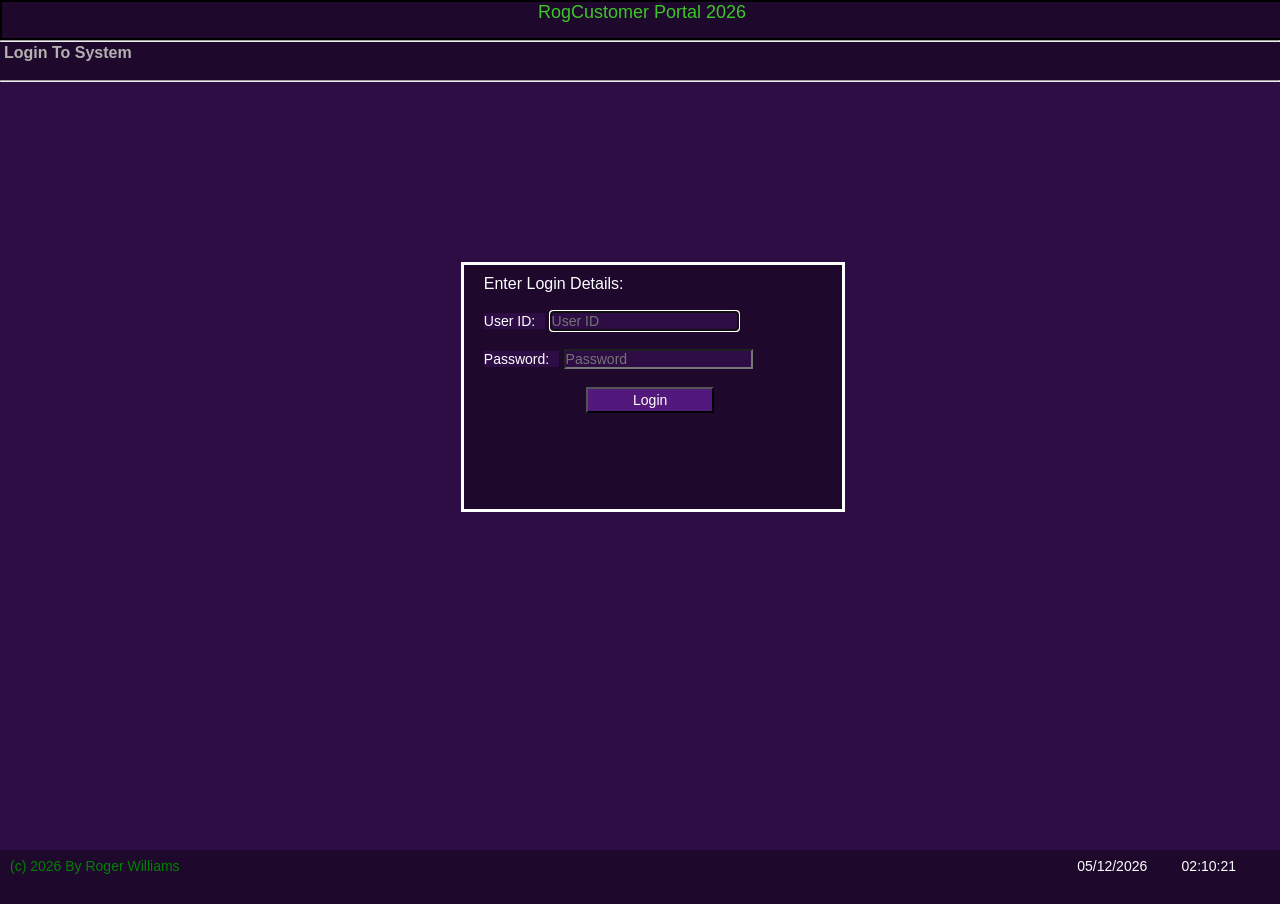
<file: index.html>
<!DOCTYPE html PUBLIC "-//W3C//DTD XHTML 1.0 Transitional//EN" "http://www.w3.org/TR/xhtml1/DTD/xhtml1-transitional.dtd">
<html xmlns="http://www.w3.org/1999/xhtml">
  <!--
    Modified from the Debian original for Ubuntu
    Last updated: 2022-03-22
    See: https://launchpad.net/bugs/1966004
  -->
  <head>
    <meta http-equiv="Content-Type" content="text/html; charset=UTF-8" />
    <title>RogCustomer Portal 2026 - Login</title>
  </head>
  <link type="text/css" link rel="stylesheet" href="/css/style.css"></link>

  <body>
  <iframe src="/html/header_login.html" class="clsHeaderLogin"></iframe> 

  <div id="divMainLogin" class="clsMainLogin">
      <hr>
      <div id="divMainHeader"> 
          Login To System
      </div>
      <hr>

   <div id="divLogin"> Enter Login Details:  <br><br>    
    <form id="frmLogin">
        <label for="TXTUser" class="clsLabelText">User ID:</label>
        <input
            type="text"
            id="TXTUser"
            placeholder="User ID"
            required
            class="clsLabelText"
            maxlength="10"
            autofocus
        >
        <br><br>  
        <label for="TXTPassword" class="clsLabelText">Password:</label>
        <input
            id="TXTPassword"
            placeholder="Password"
            required
            class="clsLabelText"
            maxlength="10"
            type="password"
        >
        <br><br>  
        <button type="submit" id="BTNLogin">
            Login
        </button>        
      </form>
   </div>
  </div> 

  <iframe src="/html/footer.html" class="clsFooter"></iframe> 
 </body>
<script src="../JavaScript/login.js" type="module" defer></script>
</html>
</file>
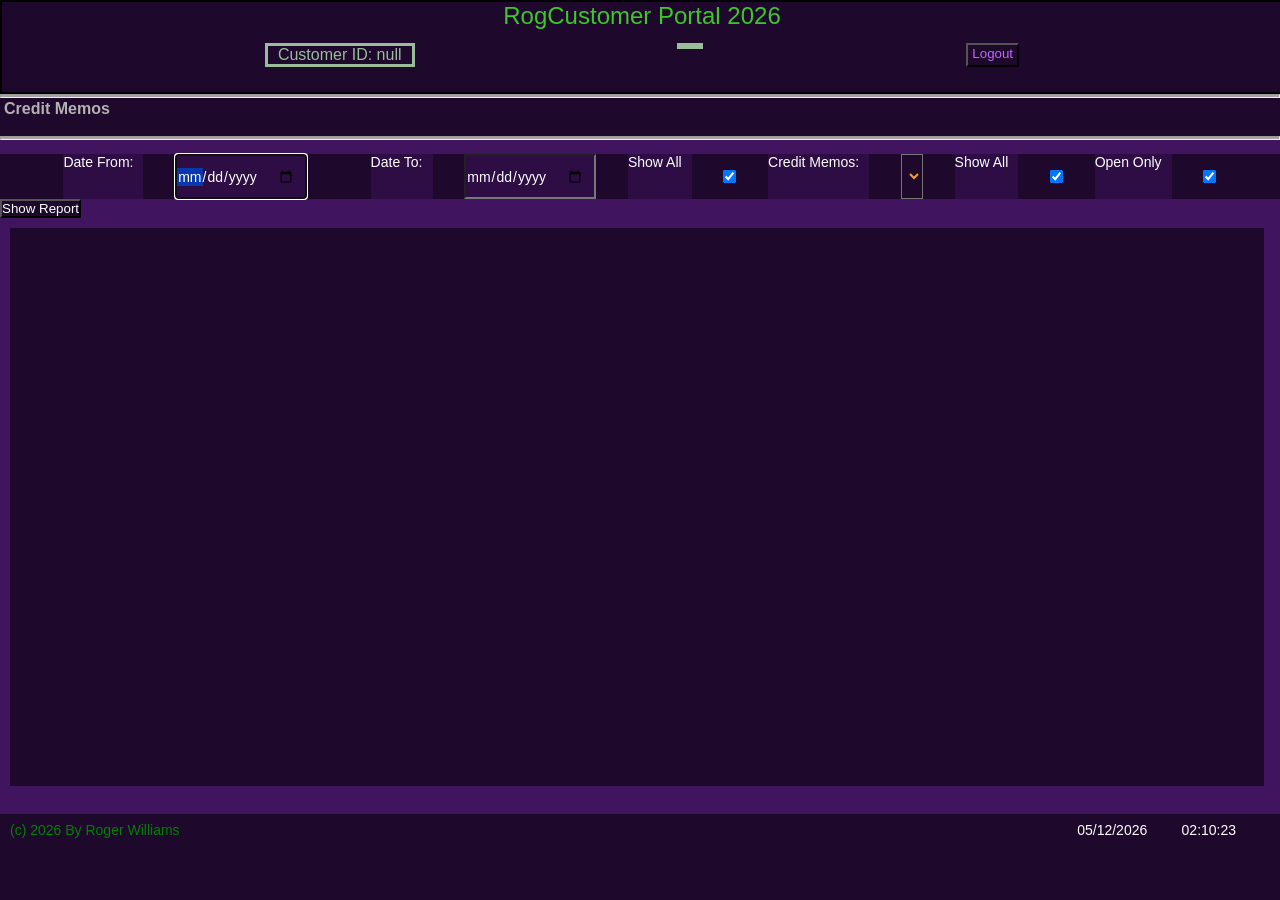
<file: html/creditmemos.html>
<!DOCTYPE html PUBLIC "-//W3C//DTD XHTML 1.0 Transitional//EN" "http://www.w3.org/TR/xhtml1/DTD/xhtml1-transitional.dtd">
<html xmlns="http://www.w3.org/1999/xhtml">
  <!--
    Modified from the Debian original for Ubuntu
    Last updated: 2022-03-22
    See: https://launchpad.net/bugs/1966004
  -->
  <head>
    <meta http-equiv="Content-Type" content="text/html; charset=UTF-8" />
    <title>RogCustomer Portal 2026</title>
  </head>
  <link type="text/css" link rel="stylesheet" href="/css/reportstyle.css"></link>

  <body>
  <iframe src="/html/header.html" class="clsHeader"></iframe> 

  <div id="divMain" class="clsMain">
      <hr>
      <div id="divMainHeader"> 
          Credit Memos
      </div>
      <hr>

  <div id="divReportOptions"><br><br>    
    <!-- <form id="frmReportOptions"> -->
        <label for="TXTDateFrom" class="clsLabelText">Date From:</label>
        <input
            id="TXTDateFrom"
            placeholder="Date From"
            required
            type="date"
            class="clsLabelText"
            maxlength="12"
            autofocus
        >
        <br><br>  
        <label for="TXTDateTo" class="clsLabelText">Date To:</label>
        <input
            id="TXTDateTo"
            placeholder="Date To"
            required
            type="date"
            class="clsLabelText"
            maxlength="12"
            autofocus
        >
        <label for="CHKAllDates" class="clsLabelText">Show All</label>
        <input type="checkbox" id="CHKAllDates" checked="true">
        <label for="CMBCreditMemos" class="clsLabelText">Credit Memos:</label>
        <select id="CMBCreditMemos" class="clsSelect"></select>
        <label for="CHKAllCreditMemos" class="clsLabelText">Show All</label>
        <input type="checkbox" id="CHKAllCreditMemos" checked="true">
        <label for="CHKAllOpenCreditMemos" class="clsLabelText">Open Only</label>
        <input type="checkbox" id="CHKAllOpenCreditMemos" checked="true">
        <br><br>
   </div>
      <!-- <form id="frmReportOptionsAR">    -->
        <button id="BTNShowReportCreditMemos">
            Show Report
        </button>        
      <!-- </form> -->


   <!-- <div id="divReport"> -->
  <iframe id="fraReport"></iframe>
       <!-- <div id="divReportFlex "></div> -->
   <!-- </div> -->

  </div>


 <iframe src="/html/footer.html" class="clsFooter"></iframe> 
 </body>
<script src="../JavaScript/general.js" type="module" defer></script>
<script src="../JavaScript/report.js" type="module" defer></script>
</html>
</file>
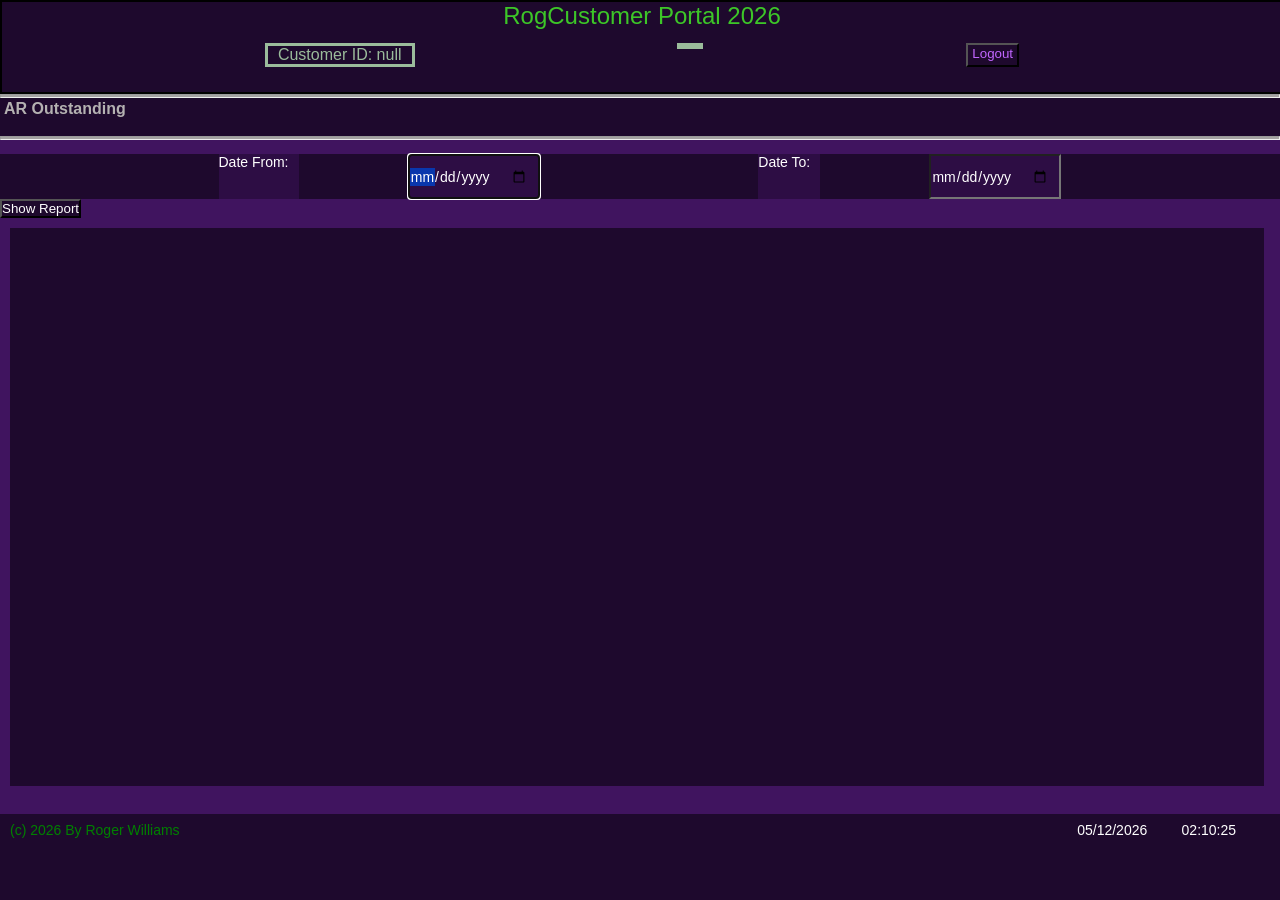
<file: html/customer_ar.html>
<!DOCTYPE html PUBLIC "-//W3C//DTD XHTML 1.0 Transitional//EN" "http://www.w3.org/TR/xhtml1/DTD/xhtml1-transitional.dtd">
<html xmlns="http://www.w3.org/1999/xhtml">
  <!--
    Modified from the Debian original for Ubuntu
    Last updated: 2022-03-22
    See: https://launchpad.net/bugs/1966004
  -->
  <head>
    <meta http-equiv="Content-Type" content="text/html; charset=UTF-8" />
    <title>RogCustomer Portal 2026</title>
  </head>
  <link type="text/css" link rel="stylesheet" href="/css/reportstyle.css"></link>

  <body>
  <iframe src="/html/header.html" class="clsHeader"></iframe> 

  <div id="divMain" class="clsMain">
      <hr>
      <div id="divMainHeader"> 
          AR Outstanding
      </div>
      <hr>

  <div id="divReportOptions"><br><br>    
    <!-- <form id="frmReportOptions"> -->
        <label for="TXTDateFrom" class="clsLabelText">Date From:</label>
        <input
            id="TXTDateFrom"
            placeholder="Date From"
            required
            type="date"
            class="clsLabelText"
            maxlength="12"
            autofocus
        >
        <br><br>  
        <label for="TXTDateTo" class="clsLabelText">Date To:</label>
        <input
            id="TXTDateTo"
            placeholder="Date To"
            required
            type="date"
            class="clsLabelText"
            maxlength="12"
            autofocus
        >
        <br><br>
   </div>
      <!-- <form id="frmReportOptionsAR">    -->
        <button id="BTNShowReportAR">
            Show Report
        </button>        
      <!-- </form> -->


   <!-- <div id="divReport"> -->
  <iframe id="fraReport"></iframe>
       <!-- <div id="divReportFlex "></div> -->
   <!-- </div> -->

  </div>


 <iframe src="/html/footer.html" class="clsFooter"></iframe> 
 </body>
<script src="../JavaScript/general.js" type="module" defer></script>
<script src="../JavaScript/report.js" type="module" defer></script>
</html>
</file>
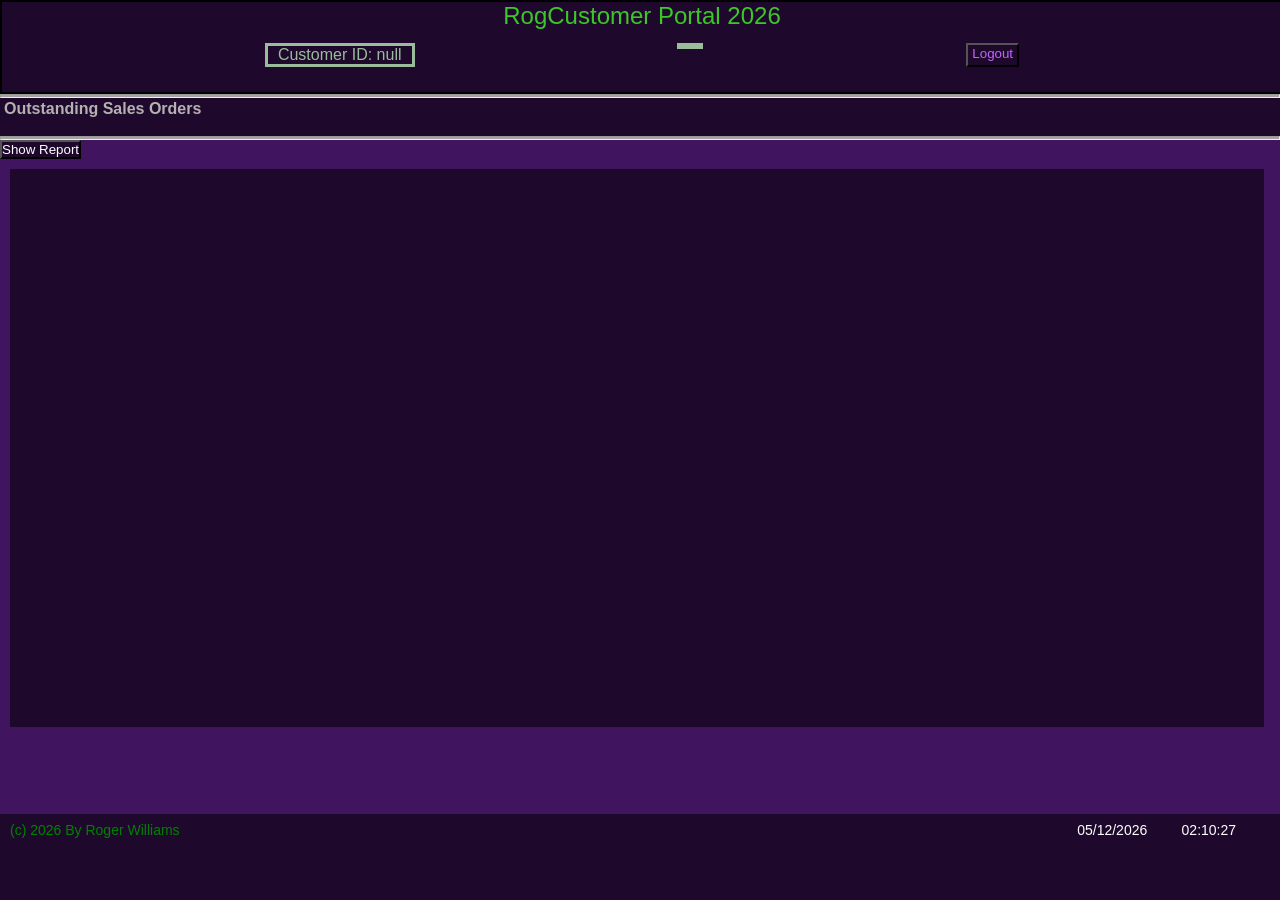
<file: html/customer_backlog.html>
<!DOCTYPE html PUBLIC "-//W3C//DTD XHTML 1.0 Transitional//EN" "http://www.w3.org/TR/xhtml1/DTD/xhtml1-transitional.dtd">
<html xmlns="http://www.w3.org/1999/xhtml">
  <!--
    Modified from the Debian original for Ubuntu
    Last updated: 2022-03-22
    See: https://launchpad.net/bugs/1966004
  -->
  <head>
    <meta http-equiv="Content-Type" content="text/html; charset=UTF-8" />
    <title>RogCustomer Portal 2026</title>
  </head>
  <link type="text/css" link rel="stylesheet" href="/css/reportstyle.css"></link>

  <body>
  <iframe src="/html/header.html" class="clsHeader"></iframe> 

  <div id="divMain" class="clsMain">
      <hr>
      <div id="divMainHeader"> 
          Outstanding Sales Orders
      </div>
      <hr>

      <button id="BTNShowReportBacklog">
          Show Report
      </button>        

      <iframe id="fraReport"></iframe>
  </div>


 <iframe src="/html/footer.html" class="clsFooter"></iframe> 
 </body>
<script src="../JavaScript/general.js" type="module" defer></script>
<script src="../JavaScript/report.js" type="module" defer></script>
</html>
</file>
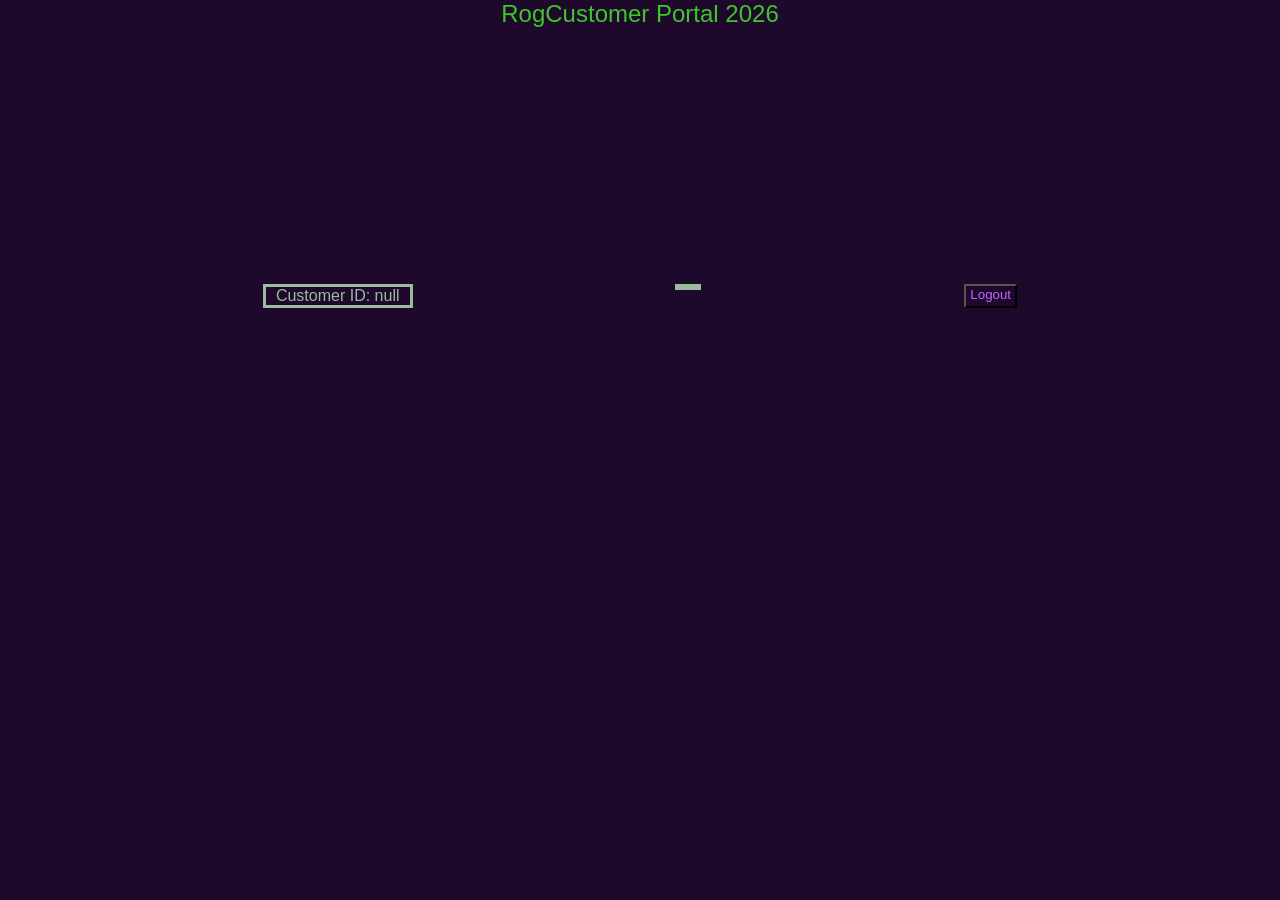
<file: html/header.html>
<!-- header for forms -->

<!DOCTYPE html>
<html lang="en">
<head>
    <meta charset="UTF-8">
    <meta name="viewport" content="width=device-width, initial-scale=1.0">
    <link type="text/css" link rel="stylesheet" href="/css/style.css"></link>
</head>
<header>
       <div id="divHeader">RogCustomer Portal 2026</div>
            <div id="divCustomerDetails">
                    <div id="divCustomerID" class="clsCustomerDetails"></div>      
                    <div id="divCustomerName" class="clsCustomerDetails"></div>

                    <!-- <div>
                            <label for="CMBPages" class="clsLabelText">Open Pages:</label>
                            <select id="CMBPages" class="clsSelect"></select>
                    </div>     -->
                    <div id="divLogout">
                            <button id="btnLogout">Logout</button>
                    </div>
            </div>   
       </div>

<script type="module">
    import * as modPageHistory from "../JavaScript/pagehistory.js";
    import * as modGeneral from "../JavaScript/general.js";

    // //show customer ID, name 
    document.getElementById("divCustomerID").innerText = "Customer ID: " + sessionStorage.getItem("customerid");
    document.getElementById("divCustomerName").innerText =  sessionStorage.getItem("customername")
    //store header in global var so general.js can access it
//    modPageHistory.SetHeader(document);
    modGeneral.SetLogoutButtonHandler();
</script>

</header>
</file>
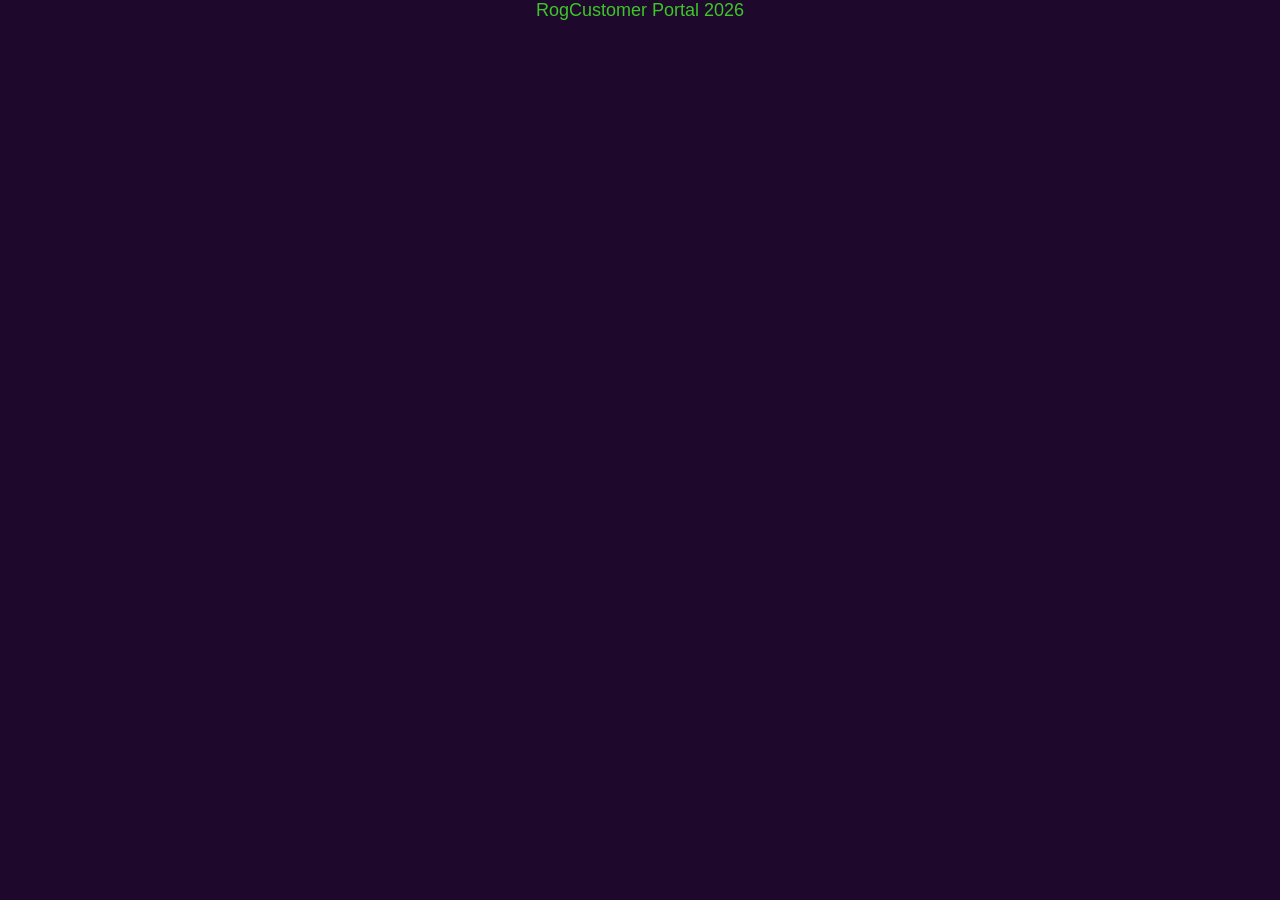
<file: html/header_login.html>
<!-- header for forms -->

<!DOCTYPE html>
<html lang="en">
<head>
    <meta charset="UTF-8">
    <meta name="viewport" content="width=device-width, initial-scale=1.0">
    <link type="text/css" link rel="stylesheet" href="/css/style.css"></link>
</head>
<header>
       <div id="divHeaderLogin">RogCustomer Portal 2026</div>
</header>
</file>
<file: css/style.css>
* {
    margin: 0px 0px 0px 0px;
    padding: 0px 0px 0px 0px;
    background-color: rgb(30, 9, 45);
    font-family: 'Segoe UI', Tahoma, Geneva, Verdana, sans-serif;       
  }

 hr {
        color: rgb(164, 162, 162);
 }

 a {
    color:darkseagreen;
    border-style: none;
}

a:hover {
    color:rgb(100, 243, 100);
    border-style: none;
}

.clsLabelText{
    color: white;
    background-color: rgb(45, 13, 68);
    padding-right: 10px;
    font-size: 14px;
    font-family: 'Segoe UI', Tahoma, Geneva, Verdana, sans-serif;    
}

.clsHeaderLogin {
    width: 100vw;
    height: 4vh;
    background-color: rgb(53, 15, 80);
    border-style: solid;    
}

.clsHeader {
    width: 100vw;
    height: 10vh;
    background-color: rgb(53, 15, 80);
    border-style: solid;    
}

#divHeaderLogin {
    color :rgb(61, 198, 40);
    font-size:large;
    text-align: center; 
}

#divHeader {
    color :rgb(61, 198, 40);
    font-size:x-large;   
    text-align: center; 
    height: 30vh;
}

#divFlex {
    display: flex;
    flex-direction: row;
    gap: 10px;
    align-items: flex-start;
    height: 84vh;
}

/*
   customer summary
*/
#divSummaryHeader {
    top: 130px;
    height: fit-content;
    width: fit-content;
    color: yellow;
    position: fixed;
}

#divSummary {
   width: fit-content;
   padding-left: 4px;
   padding-right: 4px; 
   font-size: 14px;
   color:rgb(100, 243, 100);
}
/*
   end customer summary
*/


#divMainHeader {
    margin: 0px 0px 0px 0px;
    padding-top: 2px;
    padding-left: 4px;
    height: 4vh;   
    width : 100vw;
    font-size: medium;
    font-family: 'Segoe UI', Tahoma, Geneva, Verdana, sans-serif;       
    font-weight: 800;
    color:rgb(180, 177, 177);
}

#divCustomerID {
    color: rgb(155, 188, 155);
    flex-shrink: 0;
    padding-left: 10px;
    padding-right: 10px;
    width: fit-content; 
    height: fit-content;     
}

#divCustomerName {
    color: rgb(155, 188, 155);
    padding-left: 10px;
    padding-right: 10px;    
    width: fit-content; 
    height: fit-content; 
}

#divCustomerDetails {
    display: flex;
    justify-content:space-evenly; 
    text-wrap-mode: nowrap;
    height: 5vh;
    margin-top: 14px;
}

.clsCustomerDetails {
    width: 200px;
    border-style: solid;
    height: 26vh;
}

#divMain {
    margin: 0px;
    width : 100vw;
    height : 80vh;
    top: 0px;
    background-color: rgb(64, 20, 95);
    font-size: medium;
    font-family: 'Segoe UI', Tahoma, Geneva, Verdana, sans-serif;    
}

.clsMainLogin {
    margin: 0px;
    width : 100vw;
    height : 90vh;
    background-color: rgb(45, 13, 68);
}

.clsFooter {
    width: 100vw;
    height: 6vh;
    background-color: rgb(53, 15, 80);
    color :rgb(14, 45, 9);
    border-style: none; 
}

#divFooter {
    padding-top: 0px;
    margin: 0px; 
    height: 10px; 
}

.clsFooterGrid {
    display: grid;
    grid-template-columns: 84vw 8vw 1px;
    grid-template-rows: auto auto auto;
    grid-gap: 2px;
}

#divCopyright {
    padding-left: 10px;
    padding-top: 8px;
    color: green;
    font-size: 14px;
    animation-name: aniGlowCopyright;
    animation-timing-function: ease-in;
    animation-iteration-count: infinite;
    animation-duration: 6s;
}

/* make copyright glow */
@keyframes aniGlowCopyright {
   10% { 
      color: rgb(1, 147, 1);
   }

   30% { 
      color: rgb(1, 175, 1);
   }

   50% { 
      color: rgb(1, 217, 1);
   } 
   
   70% { 
      color: rgb(1, 175, 1);
   }   

   90% { 
      color: rgb(1, 147, 1);
   }   
} 

#divDate {
    color: white;
    padding-top: 8px;
    font-size: 14px;
}

#divTime {
    color: white;
    padding-top: 8px;
    font-size: 14px;
}


#divLogin {
    margin-top: 20vh;
    margin-left: 36vw;
    padding-top: 10px;
    padding-left: 20px;
    width: 28vw;
    height: 26vh;
    top: 20vh;
    font-size: medium;
    font-family: 'Segoe UI', Tahoma, Geneva, Verdana, sans-serif;
    border-style: solid;
    border-color: white;
    color:white; 
}

#BTNLogin {
    background-color: rgb(82, 24, 124);
    color: white;
    margin-left: 8vw;
    width: 10vw;
    height: 26px;
    font-size: 14px;
    font-family: 'Segoe UI', Tahoma, Geneva, Verdana, sans-serif;    
}

#BTNLogin:hover {
    background-color: rgb(105, 36, 154);
    color: rgb(248, 244, 0);
    font-weight: 800;
}

#btnLogout {
   color:rgb(193, 102, 254);
   padding-left: 4px;
   padding-right: 4px;
   padding-bottom: 4px;
   height: 24px;
}

#btnLogout:hover {
   color:rgb(228, 201, 246);
}

#fldOptions {
    border-style: solid;
    border-color: blueviolet;
    margin-top: 20vh;
    margin-left: 38vw;
    padding-top: 20px;
    padding-bottom: 20px;
    padding-left: 60px;
    width: 14vw;
    height: 14vh;
    color: white;
    font-size: medium;
    font-family: 'Segoe UI', Tahoma, Geneva, Verdana, sans-serif;      
}

#fldOptions legend {
    background-color: rgb(64, 20, 95);
}

.clsOptions {
    color:darkseagreen;
    padding-bottom: 2px;
}


/* #divAR {
    left: 100px;

    animation-name: aniMoveleft;
    animation-timing-function: ease-in;
    animation-iteration-count: 1;
    animation-duration: 3s;   

    color:darkseagreen;
    padding-bottom: 2px;
} */
/* 
@keyframes aniMoveleft {
from {
    transform: translateX(98%);
}
to {
    transform: translateX(0%);
}
} */
</file>
<file: css/reportstyle.css>
* {
    margin: 0px 0px 0px 0px;
    padding: 0px 0px 0px 0px;
    background-color: rgb(30, 9, 45);
    font-family: 'Segoe UI', Tahoma, Geneva, Verdana, sans-serif;       
  }

hr {
    /* color: rgb(164, 162, 162); */
    height: 2px;
    background-color: rgb(164, 162, 162);
 }

 /* below required to stop table having buge spaces between rows */
table {
    border-collapse: collapse;
    border-spacing: 5px 0;
    margin: 0;
    padding: 0;
}

th {
    padding-top: 10px;
    margin: 0;

}

td {
    padding: 0;
    margin-right: 10px;
        vertical-align: top;
}


tr {
    padding: 20px;
}
/* end required table css */

.clsLabelText{
    color: white;
    background-color: rgb(45, 13, 68);
    padding-right: 10px;
    font-size: 14px;
    font-family: 'Segoe UI', Tahoma, Geneva, Verdana, sans-serif;    
}


/*  header CSS */

.clsHeader {
    width: 100vw;
    height: 10vh;
    background-color: rgb(53, 15, 80);
    border-style: solid;    
}

#divHeader {
    color :rgb(61, 198, 40);
    font-size:x-large;   
    text-align: center; 
    height: 30vh;
}

#divMainHeader {
    margin: 0px 0px 0px 0px;
    padding-top: 2px;
    padding-left: 4px;
    height: 4vh;   
    width : 100vw;
    font-size: medium;
    font-family: 'Segoe UI', Tahoma, Geneva, Verdana, sans-serif;       
    font-weight: 800;
    color:rgb(180, 177, 177);
}

#divCustomerID {
    color: rgb(155, 188, 155);
    flex-shrink: 0;
    padding-left: 10px;
    padding-right: 10px;
    width: fit-content; 
    height: fit-content;     
}

#divCustomerName {
    color: rgb(155, 188, 155);
    padding-left: 10px;
    padding-right: 10px;    
    width: fit-content; 
    height: fit-content; 
}

#divCustomerDetails {
    display: flex;
    justify-content:space-evenly; 
    text-wrap-mode: nowrap;
    height: 5vh;
    margin-top: 14px;
}

.clsCustomerDetails {
    width: 200px;
    border-style: solid;
    height: 26vh;
}

#btnLogout {
   color:rgb(193, 102, 254);
   padding-left: 4px;
   padding-right: 4px;
   padding-bottom: 4px;
   height: 24px;
}

#btnLogout:hover {
   color:rgb(228, 201, 246);
}

/*  end header CSS */


#divMain {
    margin: 0px;
    width : 100vw;
    height : 80vh;
    top: 0px;
    background-color: rgb(64, 20, 95);
    font-size: medium;
    font-family: 'Segoe UI', Tahoma, Geneva, Verdana, sans-serif;    
}


/*  report CSS  */


#divReportOptions {
    display: flex;
    justify-content:space-evenly; 
    text-wrap-mode: nowrap;
    height: 5vh;
    margin-top: 14px;
}

.clsGridReportHeader1 {
    display: grid;
    grid-template: 200px / 140px 240px 240px 180px;
    grid-gap: 2px;
}    

.clsGridReportHeader2 {
    display: grid;
    grid-template: 200px / 400px 400px;
    grid-gap: 2px;
    margin-bottom: 100px;
}    


/* .clsFlexReportHeader1 {
    display: flex;
    flex-direction: row;
    text-wrap-mode: nowrap;
    height: 5vh;
    width: 95vw;
    margin-top: 14px;  
    margin-bottom: 160px;
}

.clsFlexReportHeader2 {
    display: flex;
    justify-content:space-evenly; 
    flex-direction: row;
    text-wrap-mode: nowrap;
    height: 5vh;
    margin-top: 14px;  
} */

#divReportHeader {
   color:white;
   font-weight: 600;;   
}

.clsMainCompanyAddress {
   color:rgb(124, 244, 124)
}

.clsCustomerAddress {
   color:rgb(4, 197, 4)
}

.clsShipToAddress {
   color:rgb(14, 122, 14)
}

.clsInvoiceHeaderDetails {
   color:rgb(98, 147, 98)
}

.clsInvoiceReprint {
    font-weight: bold;
}


.clsReportGrandTotals {
    color:rgb(152, 248, 26);
}

.clsReportLocalTotals {
    color:rgb(168, 246, 67);
    padding-left: 74vw;
}

/* buttons */

#BTNShowReportAR{
   color: white; 
}

#BTNShowReportBacklog {
   color: white; 
}

#BTNShowReportCreditMemos {
   color: white; 
}

#BTNShowReportInvoices {
  color: white; 
}

/* end buttons */

#fraReport {
    font-size: 12px;
    color:white;
    scroll-behavior: auto;
    overflow: scroll;
    height : 62vh;
    width: 98vw;
    margin-left: 10px;
    margin-top: 10px;
    border: 1px;
    border-color: blueviolet;
}


.clsReportHeader {
    color:rgb(20, 118, 255);
    font-size: 16px;
    font-weight: bold;
}

.clsReportHeaderDetail {
    color:rgb(43, 91, 159);
    font-size: 14px;
}

.clsReportDetail {
    font-size: 14px;
    color:rgb(57, 137, 248);
    line-height: normal;
}
/* 2px is row spacing 20px is space BETWEEN columns */
.clsReportDetail td {
    padding: 2px 20px;
}

.clsReportDetailHeader {
    font-size: 14px;
    color:rgb(57, 137, 248);
    padding: 0px;
    margin: 0px;
    line-height: normal;
}

.clsRowSeparator td {
    height: 2px;
    padding: 0;
    border-bottom: 2px solid #ccc;
    line-height: 0;
    font-size: 0;
}
/*  end report CSS  */

/*  footer CSS */

.clsFooter {
    width: 100vw;
    height: 6vh;
    background-color: rgb(53, 15, 80);
    color :rgb(14, 45, 9);
    border-style: none; 
}

#divFooter {
    padding-top: 0px;
    margin: 0px; 
    height: 10px; 
}

.clsFooterGrid {
    display: grid;
    grid-template-columns: 84vw 8vw 1px;
    grid-template-rows: auto auto auto;
    grid-gap: 2px;
}

#divCopyright {
    padding-left: 10px;
    padding-top: 8px;
    color: green;
    font-size: 14px;
    animation-name: aniGlowCopyright;
    animation-timing-function: ease-in;
    animation-iteration-count: infinite;
    animation-duration: 6s;
}

/* make copyright glow */
@keyframes aniGlowCopyright {
   10% { 
      color: rgb(1, 147, 1);
   }

   30% { 
      color: rgb(1, 175, 1);
   }

   50% { 
      color: rgb(1, 217, 1);
   } 
   
   70% { 
      color: rgb(1, 175, 1);
   }   

   90% { 
      color: rgb(1, 147, 1);
   }   
} 

#divDate {
    color: white;
    padding-top: 8px;
    font-size: 14px;
}

#divTime {
    color: white;
    padding-top: 8px;
    font-size: 14px;
}


/*  end footer CSS */


.clsSelect {
    color:rgb(248, 156, 43);
}
</file>
